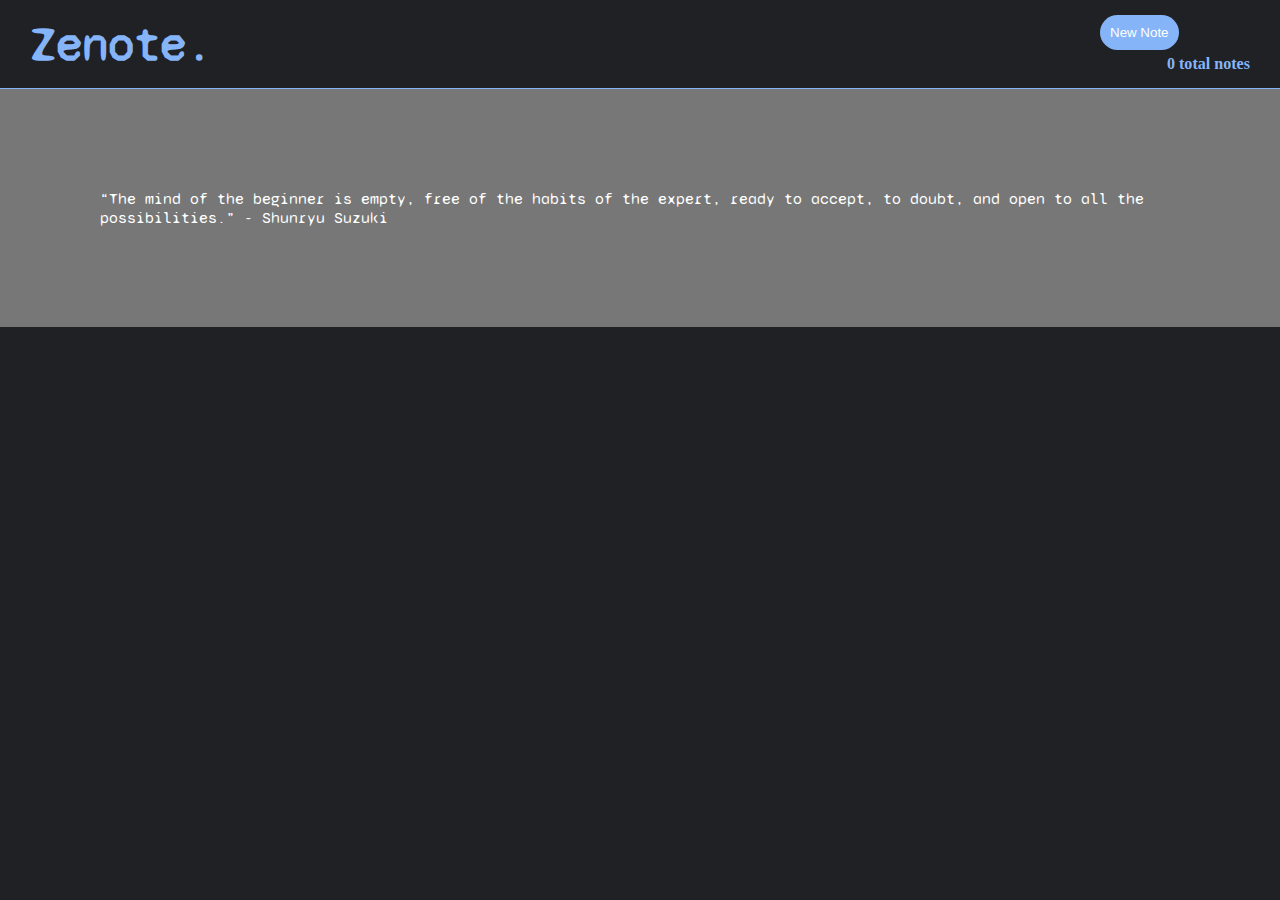
<file: index.html>
<!DOCTYPE html>
<html lang="en">
<head>
    <meta charset="UTF-8">
    <meta http-equiv="X-UA-Compatible" content="IE=edge">
    <meta name="viewport" content="width=device-width, initial-scale=1.0">

    <!-- FONT AWESOME -->
    <link rel="stylesheet" href="https://cdnjs.cloudflare.com/ajax/libs/font-awesome/6.2.1/css/all.min.css" integrity="sha512-MV7K8+y+gLIBoVD59lQIYicR65iaqukzvf/nwasF0nqhPay5w/9lJmVM2hMDcnK1OnMGCdVK+iQrJ7lzPJQd1w==" crossorigin="anonymous" referrerpolicy="no-referrer" />

    <!-- AOS -->
    <link rel="stylesheet" href="https://unpkg.com/aos@next/dist/aos.css" />

    <!-- animate.style -->
    <link rel="stylesheet" href="https://cdnjs.cloudflare.com/ajax/libs/animate.css/4.1.1/animate.min.css"/>

    <!-- My JS file -->
    <script defer src="app.js"></script>

    <!-- My Stylesheet -->
    <link rel="stylesheet" href="style.css">
    <title>Zenote 1.0 2023</title>
</head>

<body>
    <nav>
        <!-- The Modal -->
    <div id="myModal" class="modal">
        <!-- Modal Content -->
        <div class="modal-content">
            <p class="close">X</p>
            <!-- <h1>Enter New Post</h1> -->
            <div class="new-post-form">
                <form action="#" class="modal-form" name="myForm" method="get" onsubmit="return false">
                    <fieldset class="fieldset">
                        <legend>
                            Note Creation
                        </legend>
                        <!-- Title -->
                        <label>
                            <input type="text" name="title" class="title-input" placeholder="Enter note title..." size="35" max-length="100" />
                        </label>
                        <br />

                        <!-- Subject -->
                        <label>
                            <input type="text" name="subject" class="subject-input" placeholder="Subject goes here, followed by commas." size="35" max-length="100" />
                        </label>
                        <br />

                        <!-- Body Text -->
                        <label>
                            <textarea class="modal-text-box" name="textarea" id="text" placeholder="This is where the main body text goes..."></textarea>
                        </label>
                        <br />
                        <br />
                        <div class="modal-submit-section"> 
                            <input type="submit" class="post-submit" value="Submit" onclick="addNote()"> 
                        </div>
                        
                    </fieldset>
                </form>
            </div>
        </div>
    </div>

    <!-- Logo -->
    <a class="logo" href="#">
        <h1>Zenote.</h1>
    </a>
    <!-- <ul>
        <a href="#">blog</a>
        <a href="#">discord</a>
        <a href="#">contact</a>
        
    </ul> -->
    
    <div class="links">
        <div>
            <!-- trigger/open the modal button -->
            <button id="new-post">New Note</button>
            
            <a href="https://github.com/chrisjonesdesign85/zenote" target="about:blank">
                <i class="fa-brands fa-github"></i>
            </a>
        </div>
        <h6 class="storage-number"><span class="storageNumber">0</span> total notes</h6>
        </div>
    </nav>
    
         </div>
         
    <div class="quote-div">

        <p>
            “The mind of the beginner is empty, free of the habits of the expert, ready to accept, to doubt, and open to all the possibilities.” - Shunryu Suzuki
        </p>
    </div>

    <div class="container">
      </div><!-- end container -->
      <footer>
        
      </footer>
      <script src="https://unpkg.com/aos@next/dist/aos.js"></script>
  <script>
    AOS.init();
  </script>
</body>
</html>
</file>
<file: style.css>
@import url('https://fonts.googleapis.com/css2?family=Syne+Mono&display=swap');

* {
    box-sizing: border-box;
    margin: 0;
    padding: 0;
}

body {
    background: #202124;
    color: #85B4F8;
    font-size: 16px;
}

/* Zenote Logo */
.logo {
    color: #85B4F8;
    text-decoration: none;
    cursor: pointer;
    transition: all 1s ease-in-out;
}

.logo:hover {
    -moz-filter: blur(3px);
    -webkit-filter: blur(3px);
    filter: blur(3px);
}

h1 {
    margin: 0;
    padding: 0;
}

/* the form inputs */
label {
    margin: 10px;
}

h1,
h2,
p,
a,
legend {
    font-family: 'Syne Mono', monospace;
}

i {
    color: white;
}

ul a {
    color: #85B4F8;
    text-decoration: none;
}

ul a:hover {
    color: white;
    text-decoration: overline;
    transition: all 1s ease-in;
}

ul a:not(hover) {
    transition: ease-out 1s
}

p {
    color: white;
}

nav {
    width: 100%;
    font-size: 1.5em;
    margin: auto;
    padding: 15px 30px;
    position: sticky;
    top: 0;
    z-index: 1;
    display: flex;
    justify-content: space-between;
    align-items: center;

    background-color: #202124;
    border-bottom: 1px solid #85B4F8;
}

/*new post button*/
#new-post {
    color: white;
    padding: 10px;
    border: none;
    background: #85B4F8;
    border-radius: 50px;
    cursor: pointer;
}

#new-post:hover {
    filter: drop-shadow(0 0 0 2px black);
    background: linear-gradient(90deg, rgba(2, 0, 36, 1) 0%, rgba(9, 9, 121, 1) 35%, rgba(0, 212, 255, 1) 100%);
    box-shadow: 1px 5px 6px black;
}

.links {
    width: 150px;
    display: flex;
    gap: 5px;
    flex-direction: column;
    justify-content: flex-end;
    align-items: center;
    justify-content: space-between;
}

.links div {
    width: 100%;
    display: flex;
    justify-content: space-between;
    align-items: center;
    ;
}

.storage-number {
    align-self: flex-end;
}

.quote-div {
    padding: 100px;
    display: flex;
    flex-direction: column;
    align-items: center;
    justify-content: center;
    background: #777;
}

.container {
    max-width: 650px;
    margin: auto;
}

.create-new-note {
    display: flex;
    gap: 50px;
    justify-content: flex-end;
    align-items: center;
    margin: 65px;
}

/* div that has date created and username that created the post*/
.post-info {
    text-align: right;
    font-size: 12px;
    margin: 10px 0;
}

/* color the date and author blue */
.date,
.author {
    color: #85B4F8;
}

/* The Modal  */

.modal {
    /* Hidden by default */
    display: none;
    /* Stay in place */
    position: fixed;
    /* Sit on top */
    z-index: 99999;
    /* Location of the box */
    padding-top: 100px;
    left: 0;
    top: 0;
    /* Full width */
    width: 100%;
    /* Full height */
    height: 100%;
    /* Enable scroll if needed */
    overflow: auto;
    /* backgroun color */
    background: #000;
    background: rgb(2, 0, 36, 0.5);
    /* Blur the Background */
    backdrop-filter: blur(7px);
    /* Add a drop shadow */
}

/* Modal Content */
.modal-content {
    color: white;
    background: #202124;
    max-width: 600px;
    margin: auto;
    padding: 20px;
    border-radius: 2%;
    display: flex;
    flex-direction: column;
    filter: drop-shadow(0 6mm 4mm rgb(0, 0, 0));
}

/* The Close Button */
.close {
    color: #777;
    justify-self: end;
    font-size: 20px;
    font-weight: bold;
    align-self: end;
}

.close:hover,
.close:focus {
    color: #fff;
    text-decoration: none;
    transform: scale(1.2);
}

.close::before,
.close::after {
    content: none;
}

.fieldset {
    width: 100%;
    display: flex;
    flex-direction: column;
    justify-content: center;
    border: none;
}

legend {
    margin-bottom: 30px;
}

.modal-form {
    width: 90%;
}

.new-post-form {
    width: 100%;
    padding: 30px;
    margin: auto;
    display: flex;
    align-items: center;
    justify-content: center;
    background: rbga(0, 0, 0);
}

input {
    width: 100%;
    color: white;
    padding: 3%;
    background: #333954;
    border: none;
    border-bottom: 1px solid #777;
    border-radius: 5px;
    font-size: 16px;

}

.modal-text-box {
    width: 100%;
    height: 200px;
    color: white;
    font-size: 16px;
    padding: 3%;
    margin-top: 10px;
    background: #333954;
    border-radius: 5px;
    border: none;
    border-bottom: 1px solid #777;
    display: flex;
    align-items: center;
    justify-content: center;
}

.post {
    border-bottom: 1px solid #777;
    margin-bottom: 50px;
}


.post-submit {
    background: #333954;
    width: 50%;
    border: none;
    float: right;
    border-radius: 50px;
    filter: drop-shadow(0 3mm 2mm rgb(0, 0, 0));
}

.post-submit:hover,
#new-post:hover,
i:hover {
    cursor: pointer;
    transform: scale(107%);
    text-shadow: #000;
    color: rgb(177, 177, 177);
    transition: all ease 1;
}

input:focus,
textarea:focus,
select:focus {
    outline: none;
}

.title-div {
    display: flex;
    align-items: center;
    padding: 10px;
    justify-content: space-between;
}

.options {
    display: flex;
    justify-content: space-between;
    width: 60px;
    gap: 25px;
    color: #777;
}

.fade-in {
    animation: fadeIn 1s;
    opacity: 0;
}

@keyframes fadeIn {
    from {
        opacity: 0;
    }

    to {
        opacity: 1;
    }
}

.fade-out {
    animation: fadeOut 1s;
    opacity: 0;
}


@keyframes fadeOut {
    from {
        opacity: 1;
    }

    to {
        opacity: 0;
    }
}




/* Media Queries **/

@media screen and (max-width: 780px) {

    .quote-div {
        padding: 40px;
    }

    .modal {
        padding-top: 50px;
    }

    .modal-content {
        padding: 30px 0;
        margin: 0 auto;
    }

    .new-post-form {
        padding: 10px;
        margin: 0;
    }

    .modal-content,
    .container {
        width: 95%;
    }

    .close {
        padding-right: 20px;
    }

}
</file>
